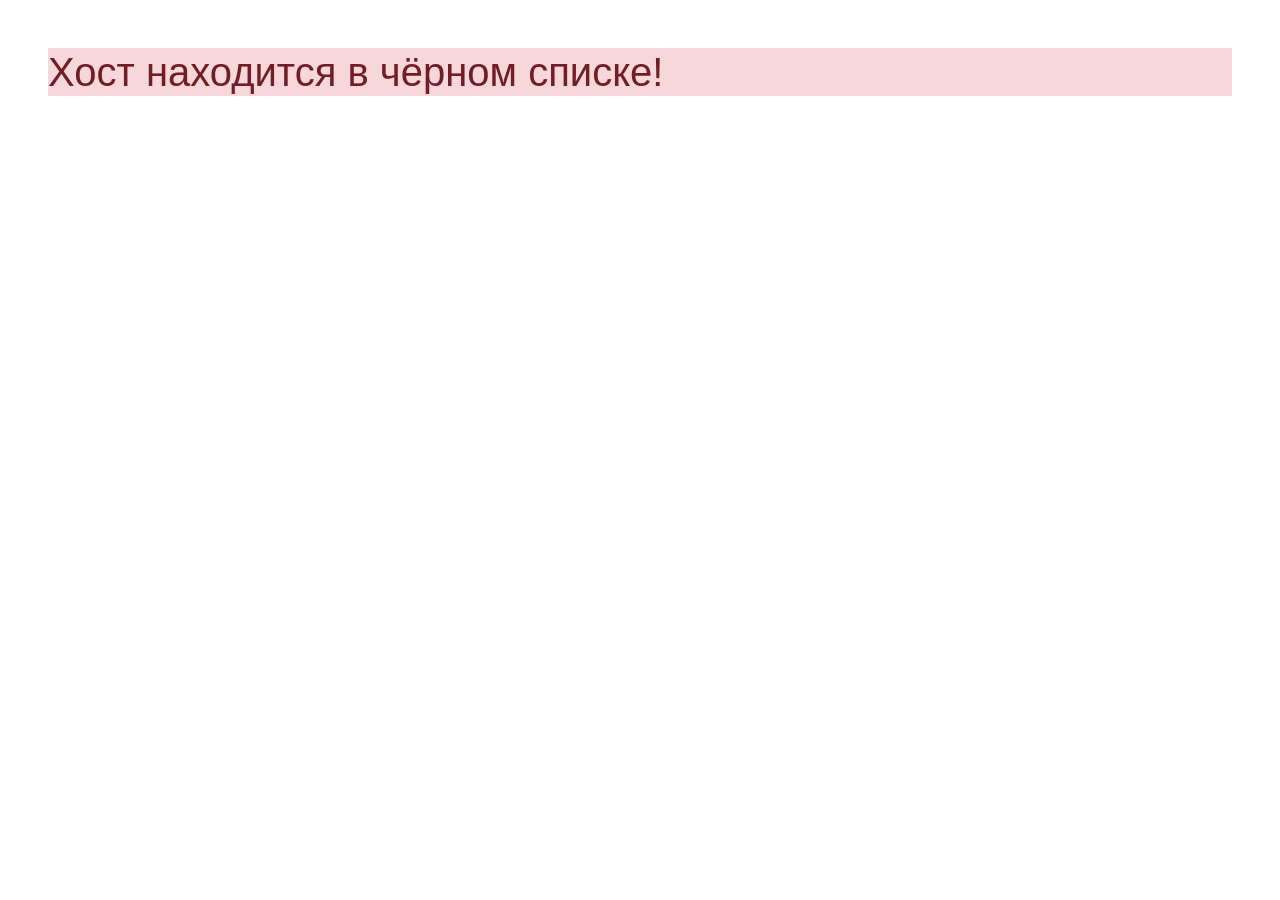
<file: src/main/resources/html/hostInBlacklist.html>
<!DOCTYPE html>
<html lang="en">
<head>
    <meta charset="UTF-8">
    <title>Внимание!</title>
    <link rel="stylesheet" href="https://maxcdn.bootstrapcdn.com/bootstrap/4.0.0/css/bootstrap.min.css"
          integrity="sha384-Gn5384xqQ1aoWXA+058RXPxPg6fy4IWvTNh0E263XmFcJlSAwiGgFAW/dAiS6JXm" crossorigin="anonymous">
</head>
<body>
<div class="ml-5 mt-5 mr-5 mb-5">
    <div class="text-body">
        <h1 class="alert-danger">Хост находится в чёрном списке!</h1>
    </div>
</div>
</body>
</html>
</file>
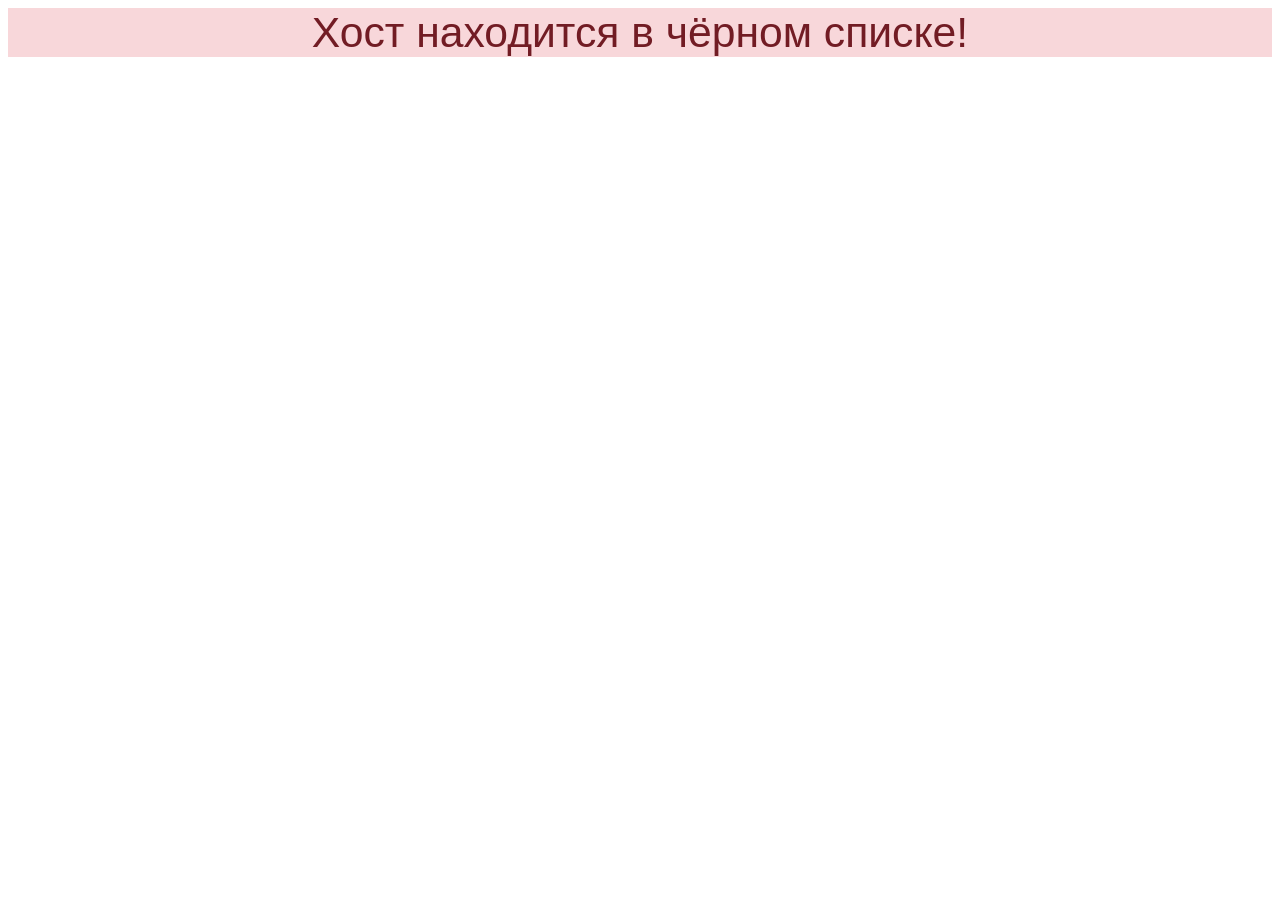
<file: src/main/resources/web/html/hostInBlacklist.html>
<!DOCTYPE html>
<html lang="en">
<head>
    <meta charset="UTF-8">
    <title>Внимание!</title>
    <style>
        .text {
            color: #721c24;
            text-align: center;
            font: 32pt sans-serif;
            background-color: #f8d7da
        }
    </style>
</head>
<body>
<div class="text">
    Хост находится в чёрном списке!
</div>
</body>
</html>
</file>
